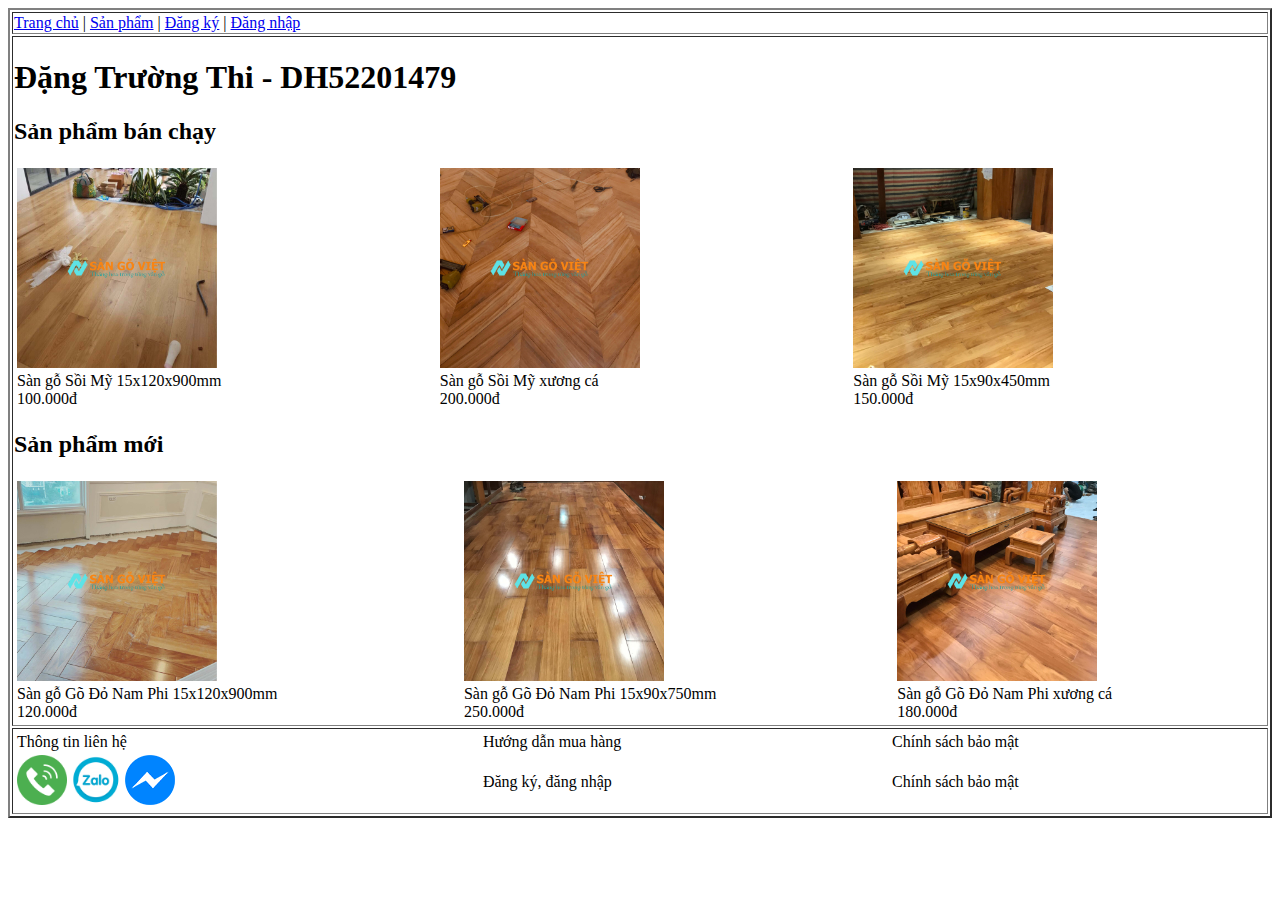
<file: index.html>
<!DOCTYPE html>
<html lang="vi">
<head>
    <meta charset="UTF-8">
    <meta name="viewport" content="width=device-width, initial-scale=1.0">
    <title>Trang chủ</title>

</head>
<body>

<table border="2" width="100%">
    <tr>
        <td colspan="3" class="menu">
            <a href="index.html">Trang chủ</a> |
            <a href="product.html">Sản phẩm</a> |
            <a href="register.html">Đăng ký</a> |
            <a href="login.html">Đăng nhập</a>
        </td>
    </tr>
    
    <tr>
        <td colspan="3" class="content">
            <h1>Đặng Trường Thi - DH52201479</h1>
            <h2>Sản phẩm bán chạy</h2>
            <table width="100%">
                <tr>
                    <td><img src="images/sp1.jpg" width="200"><br>Sàn gỗ Sồi Mỹ 15x120x900mm<br>100.000đ</td>
                    <td><img src="images/sp2.jpg" width="200"><br>Sàn gỗ Sồi Mỹ xương cá<br>200.000đ</td>
                    <td><img src="images/sp3.jpg" width="200"><br>Sàn gỗ Sồi Mỹ 15x90x450mm<br>150.000đ</td>
                </tr>
            </table>
            <h2>Sản phẩm mới</h2>
            <table width="100%">
                <tr>
                    <td><img src="images/sp4.jpg" width="200"><br>Sàn gỗ Gõ Đỏ Nam Phi 15x120x900mm<br>120.000đ</td>
                    <td><img src="images/sp5.jpg" width="200"><br>Sàn gỗ Gõ Đỏ Nam Phi 15x90x750mm<br>250.000đ</td>
                    <td><img src="images/sp6.jpg" width="200"><br>Sàn gỗ Gõ Đỏ Nam Phi xương cá<br>180.000đ</td>
                </tr>
            </table>
        </td>
    </tr>

    <tr>
        <td colspan="3" class="footer">
            <table width="100%">
                <tr>
                    <td>Thông tin liên hệ</td>
                    <td>Hướng dẫn mua hàng</td>
                    <td>Chính sách bảo mật</td>
                </tr>
                <tr>
                    <td colspan="1" class="icons">
                        <a href="#"><img src="images/phone-icon.png" width="50"></a>
                        <a href="#"><img src="images/zalo-icon.png" width="50"></a>
                        <a href="#"><img src="images/messenger-icon.png" width="50"></a>
                    </td>
                    <td>Đăng ký, đăng nhập</td>
                    <td>Chính sách bảo mật</td>
                </tr>
            </table>
        </td>
    </tr>
</table>

</body>
</html>
</file>
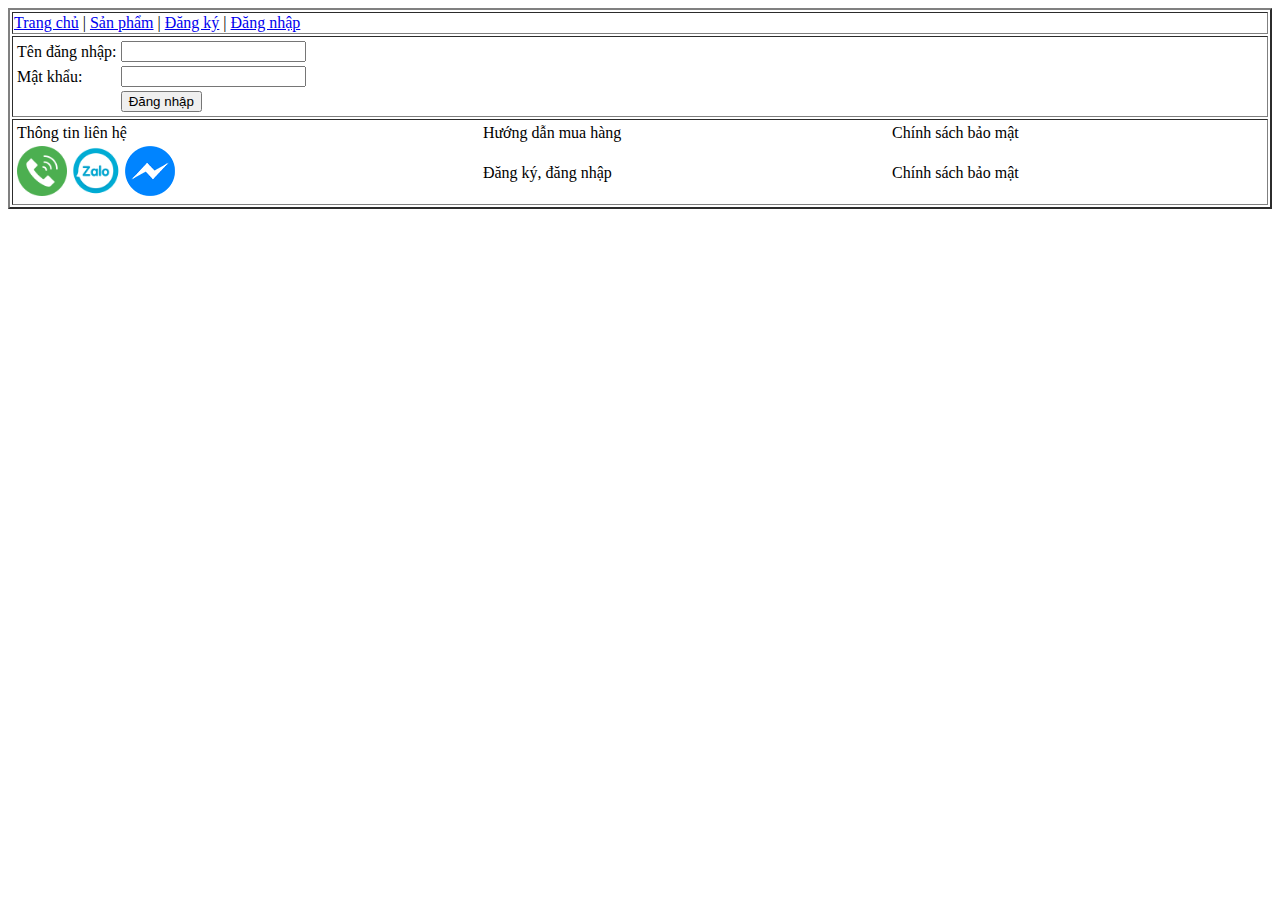
<file: login.html>
<!DOCTYPE html>
<html lang="vi">
<head>
    <meta charset="UTF-8">
    <meta name="viewport" content="width=device-width, initial-scale=1.0">
    <title>Đăng Nhập</title>
</head>
<body>
    <table border="2" width ='100%'>
        <tr>
            <td colspan="3" class="menu">
                <a href="index.html">Trang chủ</a> |
                <a href="product.html">Sản phẩm</a> |
                <a href="register.html">Đăng ký</a> |
                <a href="login.html">Đăng nhập</a>
            </td>
        </tr>
        <tr>
        <td colspan="3" class="login">
            <table>
                <form action="/login" method="post">
                        <tr>
                            <td><label for="username">Tên đăng nhập:</label></td>
                            <td><input type="text" id="username" name="username" required></td>
                        </td>
                        </tr>
                        <tr>
                            
                            <td><label for="password">Mật khẩu:</label></td>
                            <td><input type="password" id="password" name="password" required></td>
                        </tr>
                        <tr>
                            <td colspan="2" style="text-align: center;">
                                <button type="submit">Đăng nhập</button>
                            </td>
                        </tr>
                </form>
            </table>
        </td>
        </tr>
        <tr>
            <td colspan="3" class="footer">
                <table width="100%">
                    <tr>
                        <td>Thông tin liên hệ</td>
                        <td>Hướng dẫn mua hàng</td>
                        <td>Chính sách bảo mật</td>
                    </tr>
                    <tr>
                        <td colspan="1" class="icons">
                            <a href="#"><img src="images/phone-icon.png" width="50"></a>
                            <a href="#"><img src="images/zalo-icon.png" width="50"></a>
                            <a href="#"><img src="images/messenger-icon.png" width="50"></a>
                        </td>
                        <td>Đăng ký, đăng nhập</td>
                        <td>Chính sách bảo mật</td>
                    </tr>
                </table>
            </td>
        </tr>
    </table>
</body>
</html>
</file>
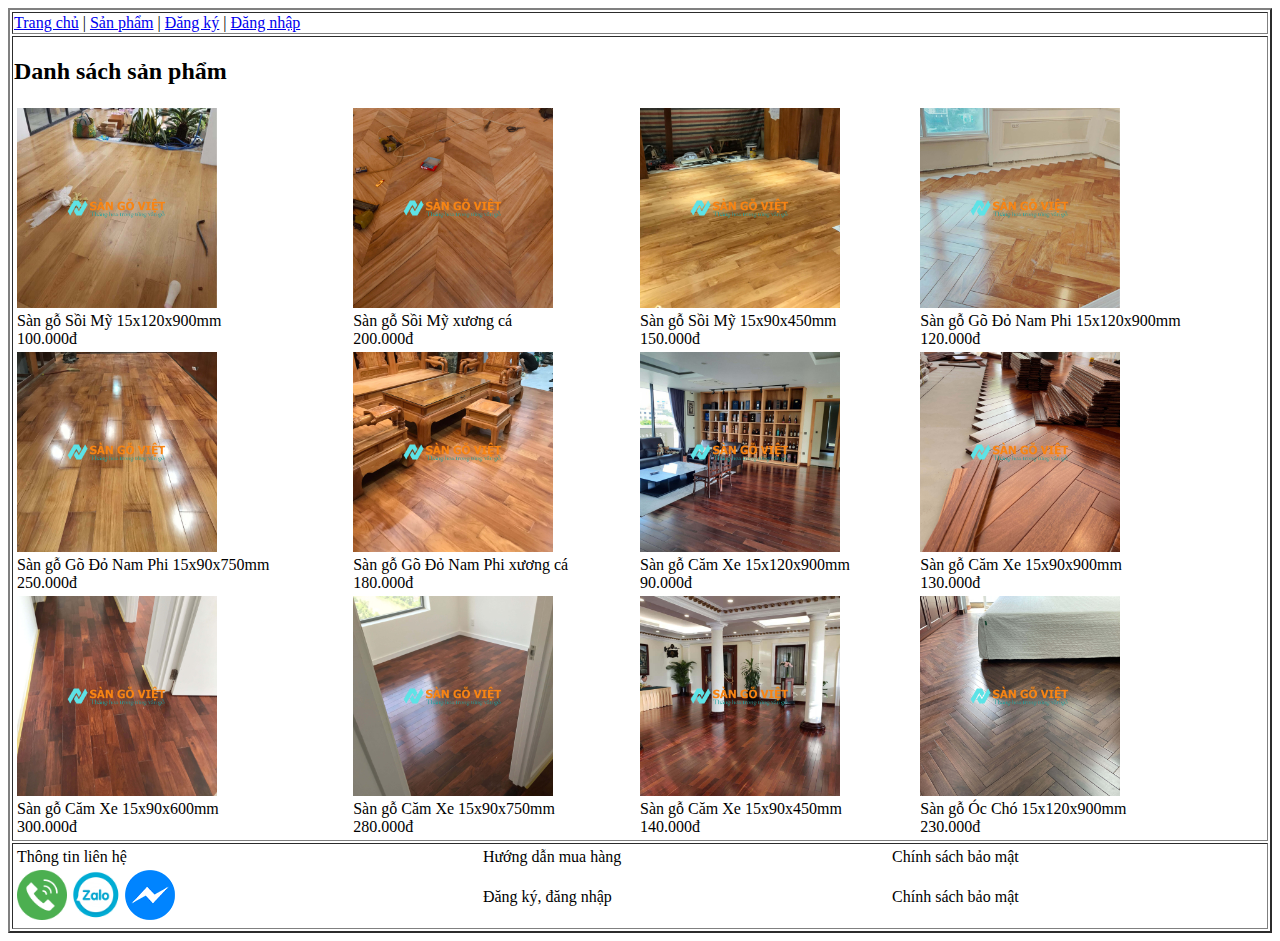
<file: product.html>
<!DOCTYPE html>
<html lang="vi">
<head>
    <meta charset="UTF-8">
    <meta name="viewport" content="width=device-width, initial-scale=1.0">
    <title>Sản phẩm</title>
</head>
<body>

<table border="2" width="100%">
    <tr>
        <td colspan="3" class="menu">
            <a href="index.html">Trang chủ</a> |
            <a href="product.html">Sản phẩm</a> |
            <a href="register.html">Đăng ký</a> |
            <a href="login.html">Đăng nhập</a>
        </td>
    </tr>
    
    <tr>
        <td colspan="3" class="content">
            <h2>Danh sách sản phẩm</h2>
            <table width="100%">
                <tr>
                    <td><img src="images/sp1.jpg" width="200"><br>Sàn gỗ Sồi Mỹ 15x120x900mm<br>100.000đ</td>
                    <td><img src="images/sp2.jpg" width="200"><br>Sàn gỗ Sồi Mỹ xương cá<br>200.000đ</td>
                    <td><img src="images/sp3.jpg" width="200"><br>Sàn gỗ Sồi Mỹ 15x90x450mm<br>150.000đ</td>
                    <td><img src="images/sp4.jpg" width="200"><br>Sàn gỗ Gõ Đỏ Nam Phi 15x120x900mm<br>120.000đ</td>
                </tr>
                <tr>
                    <td><img src="images/sp5.jpg" width="200"><br>Sàn gỗ Gõ Đỏ Nam Phi 15x90x750mm<br>250.000đ</td>
                    <td><img src="images/sp6.jpg" width="200"><br>Sàn gỗ Gõ Đỏ Nam Phi xương cá<br>180.000đ</td>
                    <td><img src="images/sp7.jpg" width="200"><br>Sàn gỗ Căm Xe 15x120x900mm<br>90.000đ</td>
                    <td><img src="images/sp8.jpg" width="200"><br>Sàn gỗ Căm Xe 15x90x900mm<br>130.000đ</td>
                </tr>
                <tr>
                    <td><img src="images/sp9.jpg" width="200"><br>Sàn gỗ Căm Xe 15x90x600mm<br>300.000đ</td>
                    <td><img src="images/sp10.jpg" width="200"><br>Sàn gỗ Căm Xe 15x90x750mm<br>280.000đ</td>
                    <td><img src="images/sp11.jpg" width="200"><br>Sàn gỗ Căm Xe 15x90x450mm<br>140.000đ</td>
                    <td><img src="images/sp12.jpg" width="200"><br>Sàn gỗ Óc Chó 15x120x900mm<br>230.000đ</td>
                </tr>
            </table>
        </td>
    </tr>

    <tr>
        <td colspan="3" class="footer">
            <table width="100%">
                <tr>
                    <td>Thông tin liên hệ</td>
                    <td>Hướng dẫn mua hàng</td>
                    <td>Chính sách bảo mật</td>
                </tr>
                <tr>
                    <td colspan="1" class="icons">
                        <a href="#"><img src="images/phone-icon.png" width="50"></a>
                        <a href="#"><img src="images/zalo-icon.png" width="50"></a>
                        <a href="#"><img src="images/messenger-icon.png" width="50"></a>
                    </td>
                    <td>Đăng ký, đăng nhập</td>
                    <td>Chính sách bảo mật</td>
                </tr>
            </table>
        </td>
    </tr>
</table>

</body>
</html>
</file>
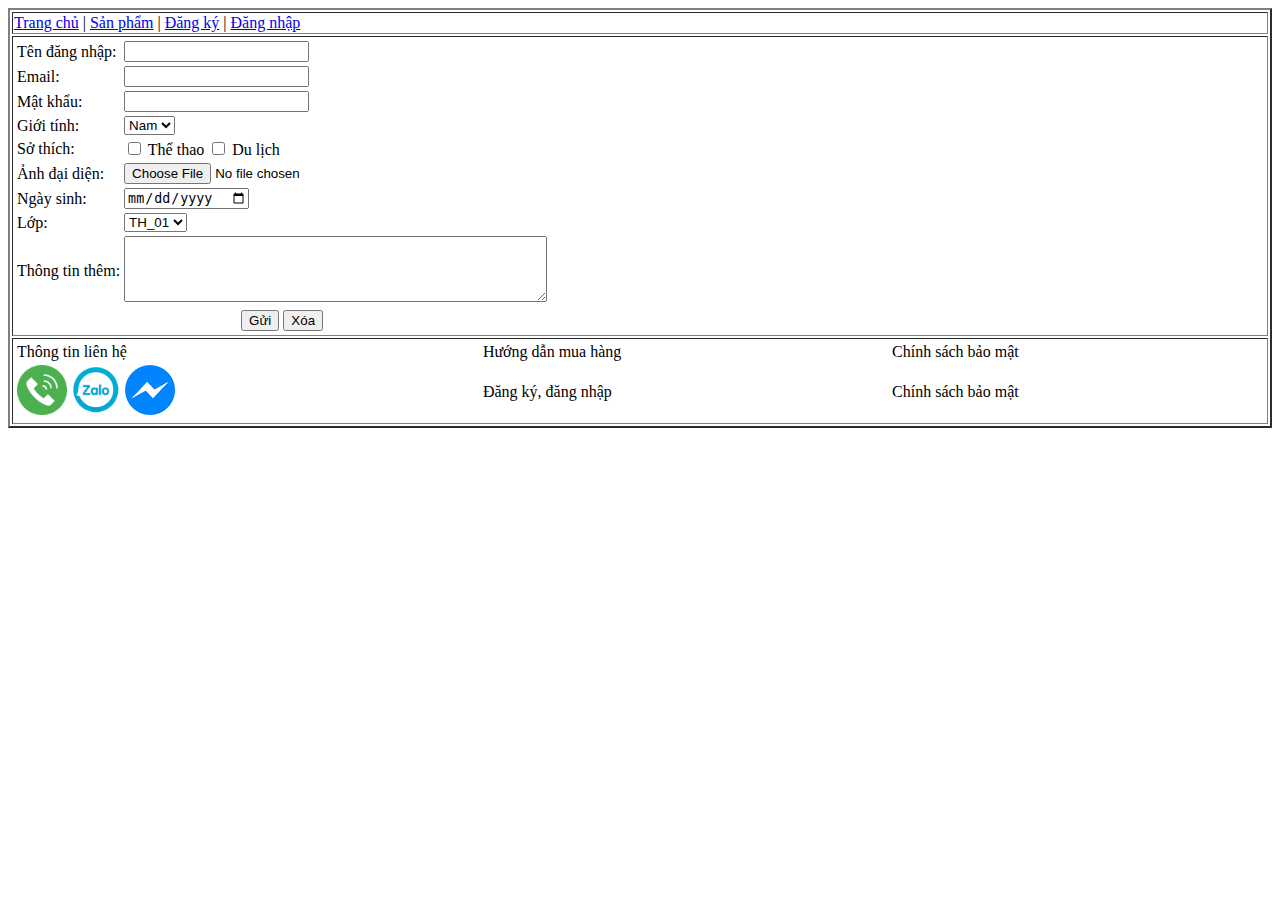
<file: register.html>
<!DOCTYPE html>
<html lang="vi">
<head>
    <meta charset="UTF-8">
    <meta name="viewport" content="width=device-width, initial-scale=1.0">
    <title>Đăng Ký</title>
</head>
<body>
    <table border="2" width ='100%'>
        <tr>
            <td colspan="3" class="menu">
                <a href="index.html">Trang chủ</a> |
                <a href="product.html">Sản phẩm</a> |
                <a href="register.html">Đăng ký</a> |
                <a href="login.html">Đăng nhập</a>
            </td>
        </tr>
        <tr>
            <td colspan="3" class="register">
            <form action="https://tranvanhung.fitstu.net/download/front-end/test.php" method="post">
                <table>
                    <tr>
                        <td><label for="username">Tên đăng nhập:</label></td>
                        <td><input type="text" id="username" name="username" required></td>
                    </tr>
                    <tr>
                        <td><label for="email">Email:</label></td>
                        <td><input type="email" id="email" name="email" required></td>
                    </tr>
                    <tr>
                        <td><label for="password">Mật khẩu:</label></td>
                        <td><input type="password" id="password" name="password" required></td>
                    </tr>
                    <tr>
                        <td><label for="gender">Giới tính:</label></td>
                        <td>
                            <select id="gender" name="gender">
                                <option value="male">Nam</option>
                                <option value="female">Nữ</option>
                            </select>
                        </td>
                    </tr>
                    <tr>
                        <td><label for="interests">Sở thích:</label></td>
                        <td>
                            <input type="checkbox" id="sports" name="interests" value="sports"> Thể thao
                            <input type="checkbox" id="travel" name="interests" value="travel"> Du lịch
                        </td>
                    </tr>
                    <tr>
                        <td><label for="avatar">Ảnh đại diện:</label></td>
                        <td><input type="file" id="avatar" name="avatar"></td>
                    </tr>
                    <tr>
                        <td><label for="dob">Ngày sinh:</label></td>
                        <td><input type="date" id="dob" name="dob"></td>
                    </tr>
                    <tr>
                        <td><label for="class">Lớp:</label></td>
                        <td>
                            <select id="class" name="class">
                                <option value="TH_01">TH_01</option>
                                <option value="TH_02">TH_02</option>
                                <option value="TH_03">TH_03</option>
                                <option value="TH_04">TH_04</option>
                                <option value="TH_05">TH_05</option>
                                <option value="TH_06">TH_06</option>
                                <option value="TH_07">TH_07</option>
                                <option value="TH_08">TH_08</option>
                                <option value="TH_09">TH_09</option>
                                <option value="TH_10">TH_10</option>
                            </select>
                        </td>
                    </tr>
                    <tr>
                        <td><label for="additional_info">Thông tin thêm:</label></td>
                        <td><textarea id="additional_info" name="additional_info" rows="4" cols="50"></textarea></td>
                    </tr>
                    <tr>
                        <td colspan="2" style="text-align: center;">
                            <button type="submit">Gửi</button>
                            <button type="reset">Xóa</button>
                        </td>
                    </tr>
                </table>
            </form>
        </td>
        </tr>
        <tr>
            <td colspan="3" class="footer">
                <table width="100%">
                    <tr>
                        <td>Thông tin liên hệ</td>
                        <td>Hướng dẫn mua hàng</td>
                        <td>Chính sách bảo mật</td>
                    </tr>
                    <tr>
                        <td colspan="1" class="icons">
                            <a href="#"><img src="images/phone-icon.png" width="50"></a>
                            <a href="#"><img src="images/zalo-icon.png" width="50"></a>
                            <a href="#"><img src="images/messenger-icon.png" width="50"></a>
                        </td>
                        <td>Đăng ký, đăng nhập</td>
                        <td>Chính sách bảo mật</td>
                    </tr>
                </table>
            </td>
        </tr>
</body>
</html>
</file>
